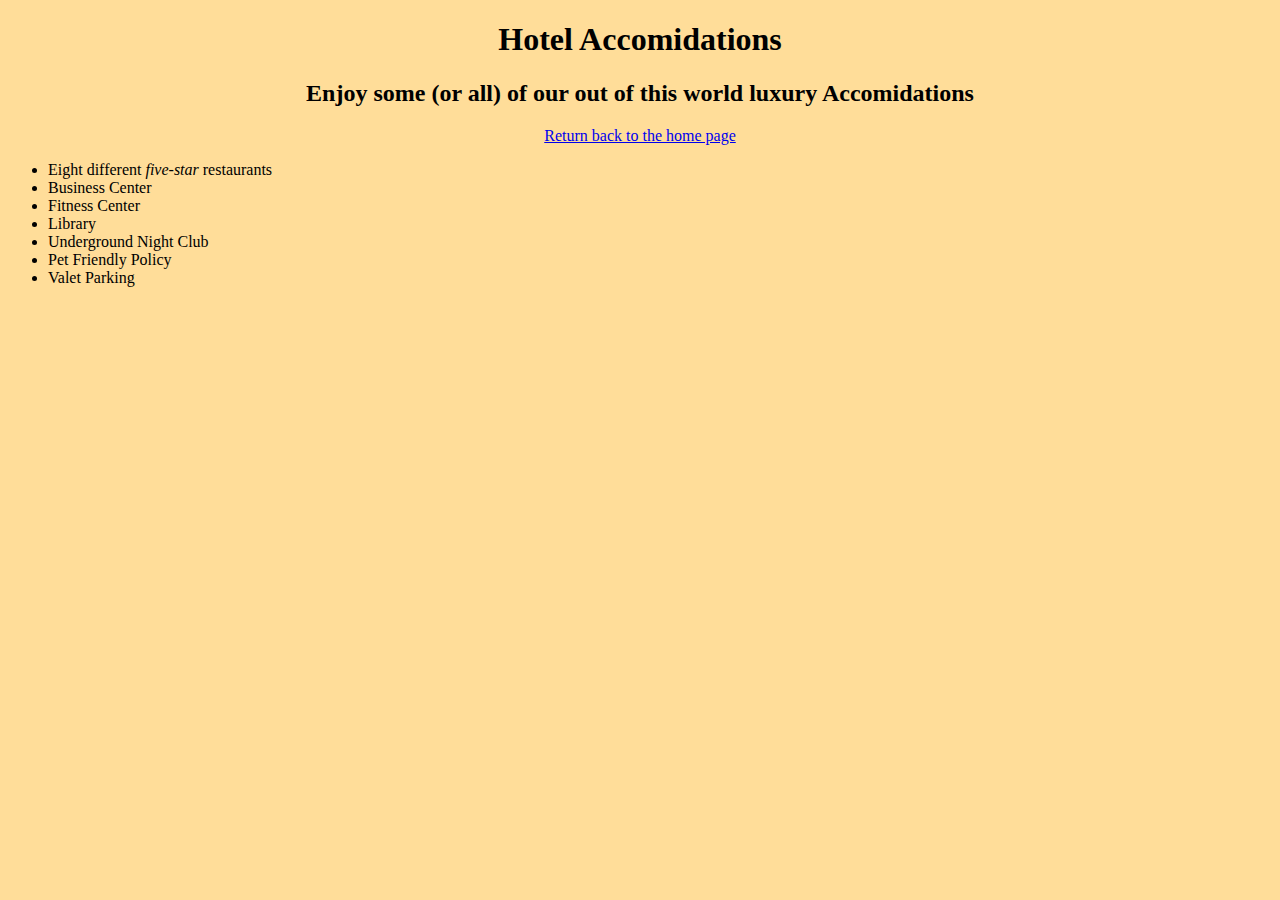
<file: accommodations.html>
<!DOCTYPE html>
<html>
  <header>
    <link href="css/styles.css" rel ="stylesheet" type="text/css">
    <div class= "center">
      <title>"Everything you've ever wanted"</title>
      <h1>Hotel Accomidations</h1>
      <h2>Enjoy some (or all) of our out of this world luxury Accomidations</h2>
      <a href="file:///Users/meliahm/Desktop/resort-website/index.html">Return back to the home page</a>
      </div>
  </header>
  <body>
    <ul>
      <li>Eight different <i>five-star</i> restaurants</li>
      <li>Business Center</li>
      <li>Fitness Center</li>
      <li>Library</li>
      <li>Underground Night Club</li>
      <li>Pet Friendly Policy</li>
      <li>Valet Parking</li>
    </ul>

  </body>
 </html>
</file>
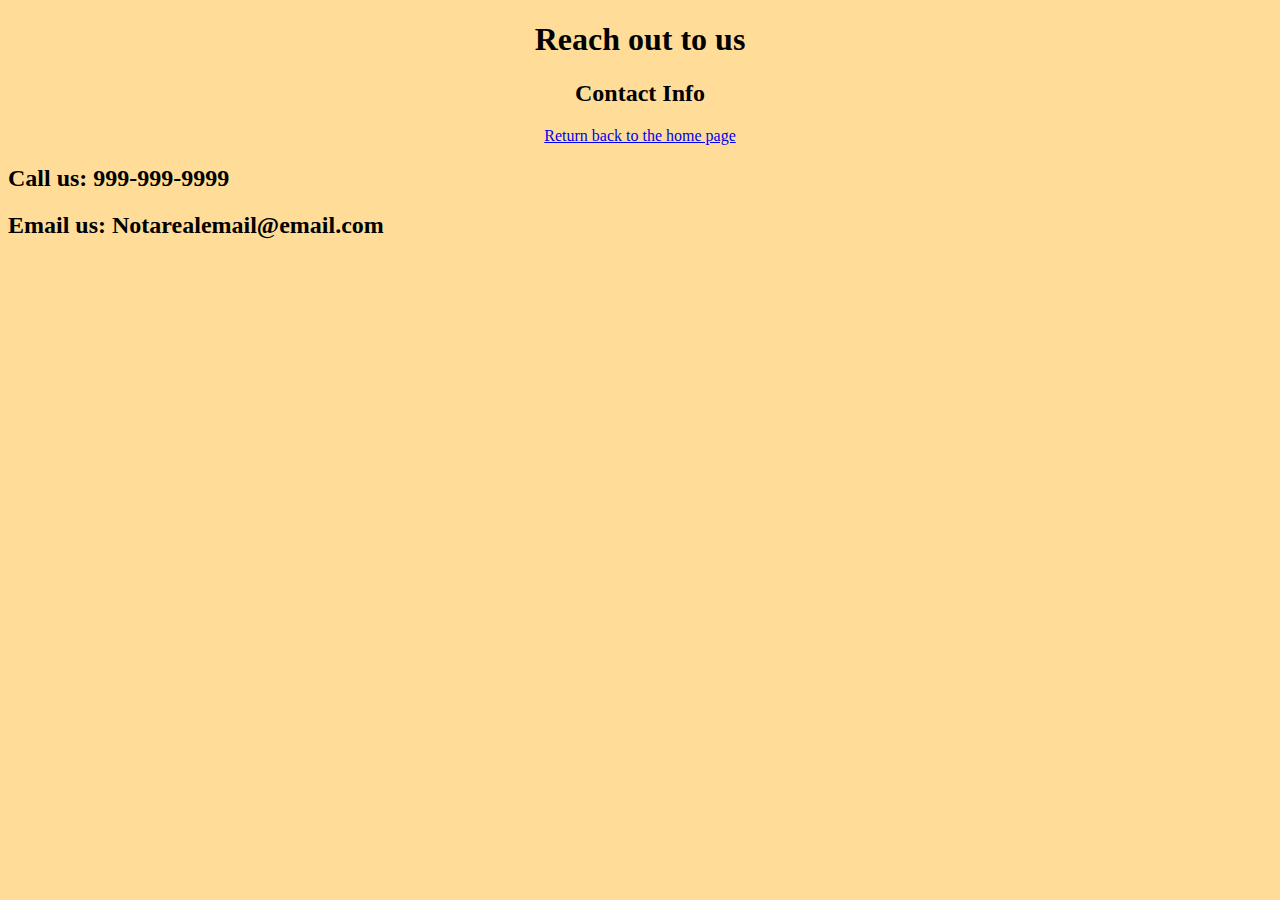
<file: contact-info.html>
<!DOCTYPE html>
<html>
  <header>
    <link href="css/styles.css" rel ="stylesheet" type="text/css">
    <div class= "center">
      <title>Contact Us</title>
      <h1>Reach out to us</h1>
      <h2>Contact Info</h2>
      <a href="file:///Users/meliahm/Desktop/resort-website/index.html">Return back to the home page</a>
      </div>
  </header>
    <body>
      <h2>Call us: 999-999-9999</h2>
      <h2>Email us: Notarealemail@email.com</h2>
    </body>
  </html>
</file>
<file: css/styles.css>
html {
  background-color: #ffdd99;
}
.center {
  display: block;
  margin-left: auto;
  margin-right: auto;
  width: 90%;
  text-align: center;
}
.junior {
  float: left;
  width: 700px;
}
.sidebar {
  width: 30%;
  float: right;
  background-color: #ffdd99; 
  height: 450px;
}
.sidebar ul {
  background-color: #ffdd99;
}
.sidebar a {
  background-color: #ffdd99;
  border: 6px solid #ffdd99;
  margin: 10px;
  padding: 3px;
}
.column {
  width: 30%;
  float: right;
  background-color: #ffdd99; 
  padding: 4px;
  margin: 12px;
  border: 2px solid teal;
}
.column h3 {
  font-family: cursive;
  border: 2px solid #fac253
}
.column:hover{
  background-color: #cc8800;
}
.pool {
  width: 50%;
}
.restaurant {
  width: 50%;
}

.pics {
  width: 60%
}
@media screen and (max-width: 1150px) and (min-width: 701px) {
  .junior {
    width: 500px;
  }
  .sidebar {
    width: 45%;
    background-color: #f1af29;
  }
  .sidebar ul {
    background-color: #f1af29;
  }
}
@media screen and (max-width: 550px) and (min-width: 300px) {
  .junior {
    width: 75%;
  }
  .sidebar {
    width: 80%;
    background-color: #cc8800;
    float: left;
  }
  .sidebar ul {
    background-color: #cc8800;
  }
  .column {
    width: 200px;
    float: right;
  }
}
@media screen and (max-width: 700px) and (min-width: 500px){
  .junior {
    width: 55%;
  }
  .sidebar {
    width: 70%;
  }

}
</file>
